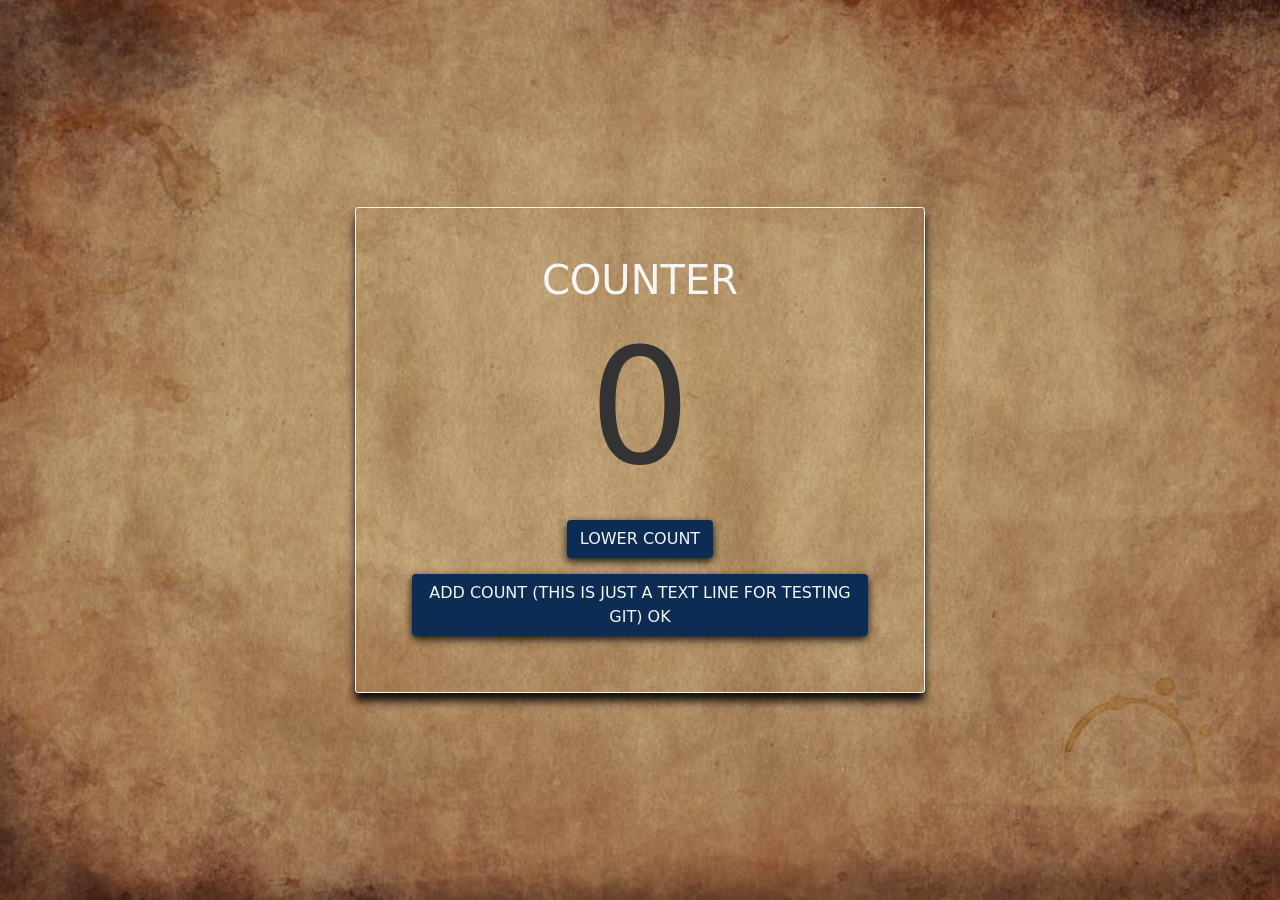
<file: index.html>
<!DOCTYPE html>
<html lang="en">
  <head>
    <title>Counter!!!</title>
    <link rel="stylesheet" href="libraries/css/bootstrap/bootstrap.css" />
    <link rel="stylesheet" href="css/style.css" />
    <link
      rel="stylesheet"
      href="https://fonts.googleapis.com/css?family=Courgette"
    />
    <link
      rel="stylesheet"
      href="https://cdnjs.cloudflare.com/ajax/libs/font-awesome/5.15.3/css/all.min.css"
    />
  </head>
  <body>
    <div class="container">
      <div class="row max-height align-items-center">
        <div class="col-10 mx-auto col-md-6 text-center main-container p-5">
          <h1 class="text-uppercase">counter</h1>
          <h1 id="counter">0</h1>
          <div class="btn-container d-flex justify-content-around flex-wrap">
            <button class="btn counterBtn prevBtn text-uppercase m-2">
              lower count
            </button>
            <button class="btn counterBtn nextBtn text-uppercase m-2">
              add count (this is just a text line for testing GIT) OK
            </button>
          </div>
        </div>
      </div>
    </div>
    <!--#region javascript-->
    <script src="libraries/js/jquery.js"></script>
    <script src="libraries/js/bootstrap/bootstrap.bundle.min.js"></script>
    <script src="js/script.js"></script>
    <!--#endregion-->
  </body>
</html>
</file>
<file: css/style.css>
:root {
  --mainWhite: #f5f5f5;
  --mainGreen: #7fb800;
  --mainBlue: #0d2c54;
  --lightBlue: #00a6ef;
  --mainBlack: #333333;
}
.max-height {
  min-height: 100vh;
}
body {
  background: url("../img/mainBcg.jpeg") center/cover fixed no-repeat;
  color: var(--mainWhite);
}
.main-container {
  border: 0.1rem solid var(--mainWhite);
  box-shadow: 0 0.5rem 0.5rem rgba(0, 0, 0, 0.9);
  border-radius: 0.2rem;
}
#counter {
  color: var(--mainGreen);
  font-size: 10rem;
  color: var(--mainBlack);
}
.prevBtn,
.nextBtn {
  box-shadow: 0 0.2rem 0.5rem rgba(0, 0, 0, 0.9);
  background: var(--mainBlue);
  color: var(--mainWhite);
}
.prevBtn:hover {
  background: var(--lightBlue);
}
.nextBtn:hover {
  background: var(--lightBlue);
}
</file>
